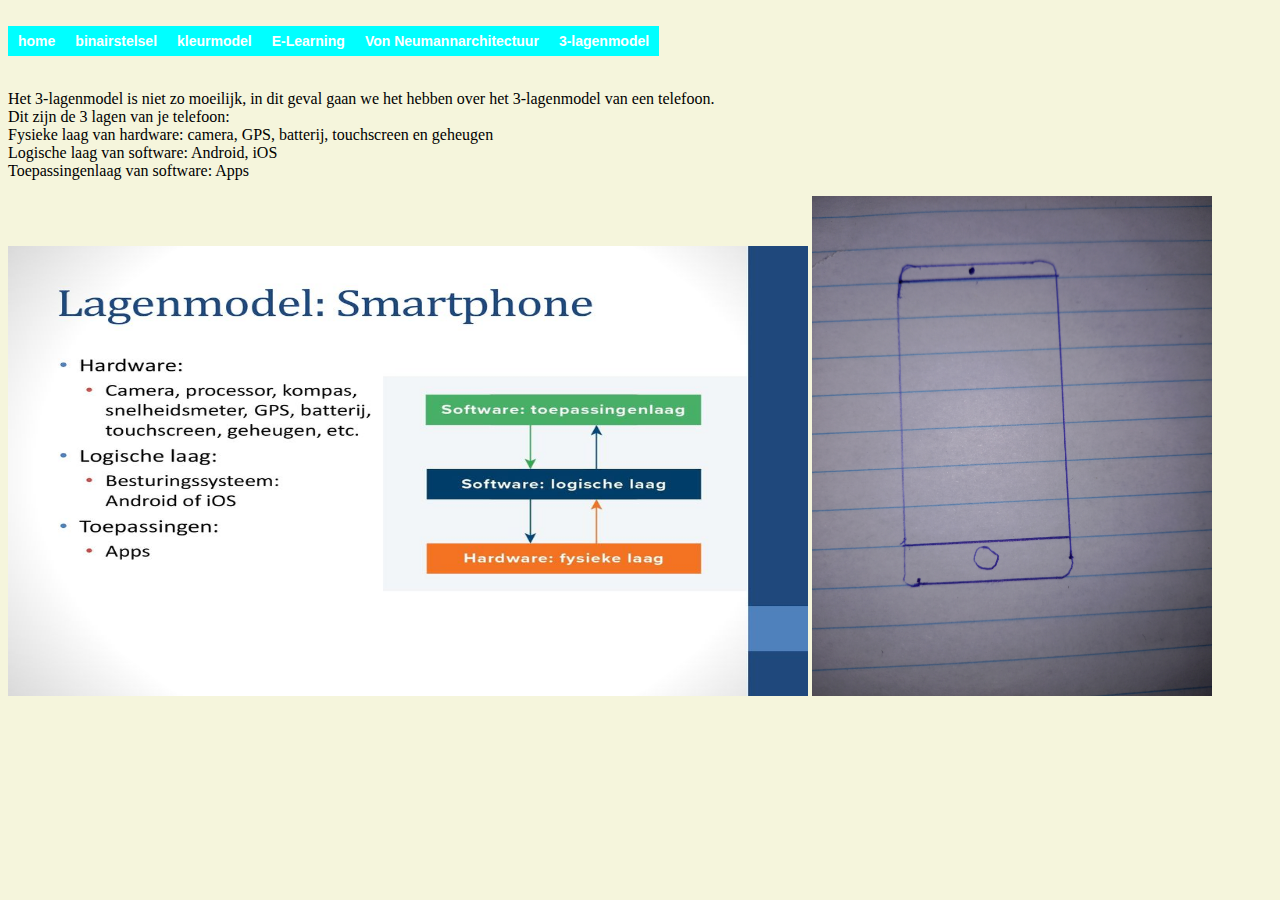
<file: 3-lagenmodel.html>
<!DOCTYPE html>
<html>
<head>
    <title>3-lagenmodel</title>
    <link rel="stylesheet" type="text/css" href="opmaak.css"> <!-- Include the menu.css file -->
    <meta charset="utf-8">
</head>
<body>
    <br>
    <ul class="top-level-menu">
        <li><a href="index.html">home</a></li>
        <li><a href="binairstelsel.html">binairstelsel</a></li>
        <li><a href="kleurmodel.html">kleurmodel</a></li>
        <li><a href="E-learning.html">E-Learning</a></li>
        <li><a href="vonneumannarchitectuur.html">Von Neumannarchitectuur</a></li>
        <li><a href="3-lagenmodel.html">3-lagenmodel</a>
            <ul class="second-level-menu">
                <li><a href="toepassinglaag.html">Toepassingenlaag</a></li>
                <li><a href="logische-laag.html">Logische laag</a></li>
                <li><a href="fysieke-laag.html">Fysieke laag</a></li>
            </ul>
        </li>
    </ul>

    <p>
        <br> Het 3-lagenmodel is niet zo moeilijk, in dit geval gaan we het hebben over het 3-lagenmodel van een telefoon.
        <br> Dit zijn de 3 lagen van je telefoon:
        <br> Fysieke laag van hardware: camera, GPS, batterij, touchscreen en geheugen
        <br> Logische laag van software: Android, iOS
        <br> Toepassingenlaag van software: Apps
    </p>

    <img src="3-lagenmodel.jpg" width="800" height="450">
    <img src="telefoon.jpg" width="400" height="500">
</body>
</html>
</file>
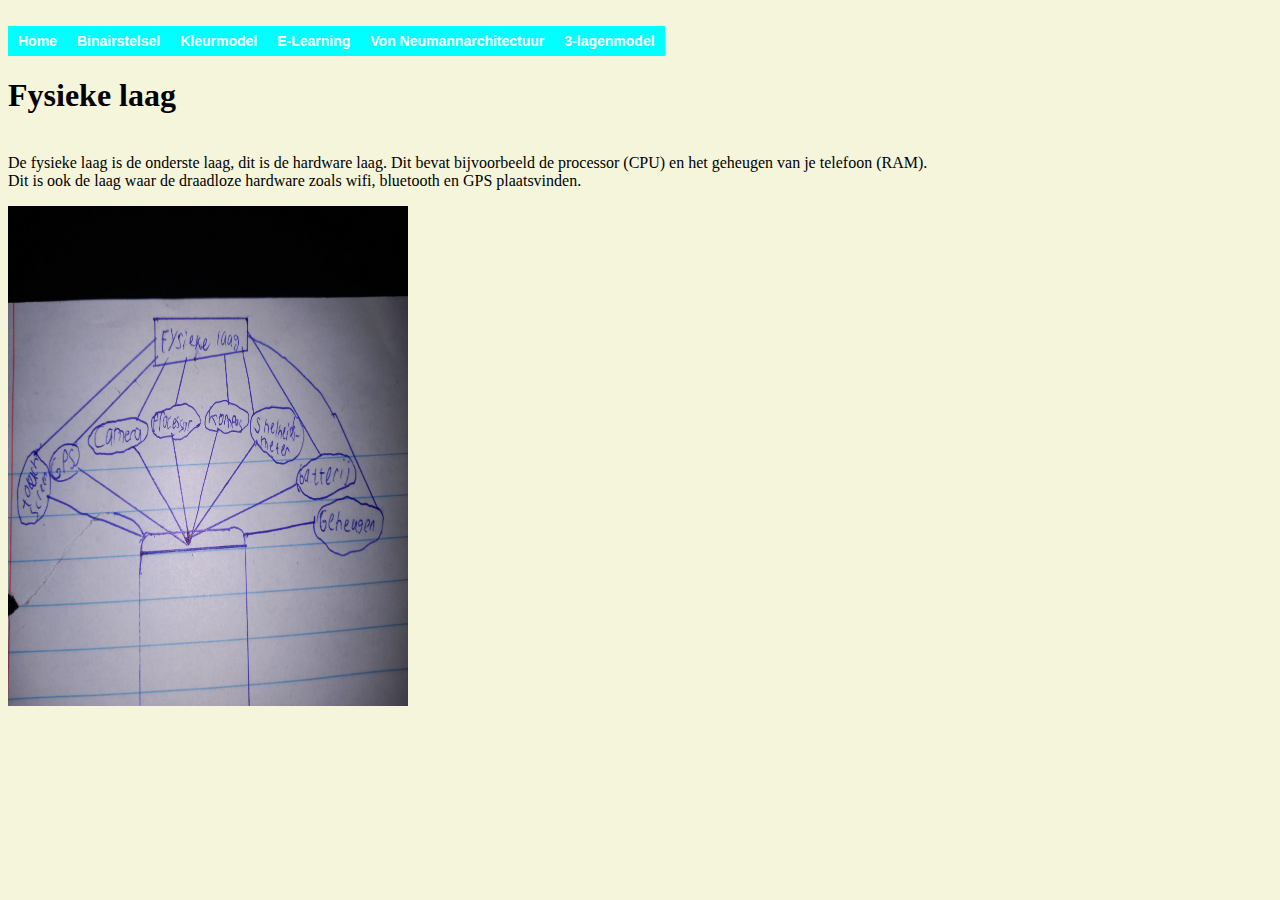
<file: fysieke-laag.html>
<!DOCTYPE html>
<html>
<head>
    <title>Fysieke laag</title>
    <link rel="stylesheet" type="text/css" href="opmaak.css">
    <meta charset="utf-8">
</head>
<body>
 <br>
    <ul class="top-level-menu">
        <li><a href="index.html">Home</a></li>
        <li><a href="binairstelsel.html">Binairstelsel</a></li>
        <li><a href="kleurmodel.html">Kleurmodel</a></li>
        <li><a href="E-learning.html">E-Learning</a></li>
        <li><a href="vonneumannarchitectuur.html">Von Neumannarchitectuur</a></li>
        <li><a href="3-lagenmodel.html">3-lagenmodel</a>
            <ul class="second-level-menu">
                <li><a href="toepassinglaag.html">Toepassingenlaag</a></li>
                <li><a href="logische-laag.html">Logische laag</a></li>
                <li><a href="fysieke-laag.html">Fysieke laag</a></li>
            </ul>
        </li>
    </ul>
  <h1>Fysieke laag</h1>
    <p>
        <br> De fysieke laag is de onderste laag, dit is de hardware laag. Dit bevat bijvoorbeeld de processor (CPU) en het geheugen van je telefoon (RAM).
        <br> Dit is ook de laag waar de draadloze hardware zoals wifi, bluetooth en GPS plaatsvinden.
    </p>
    <img src="fysieke-laag.jpg" width="400" height="500">
</body>
</file>
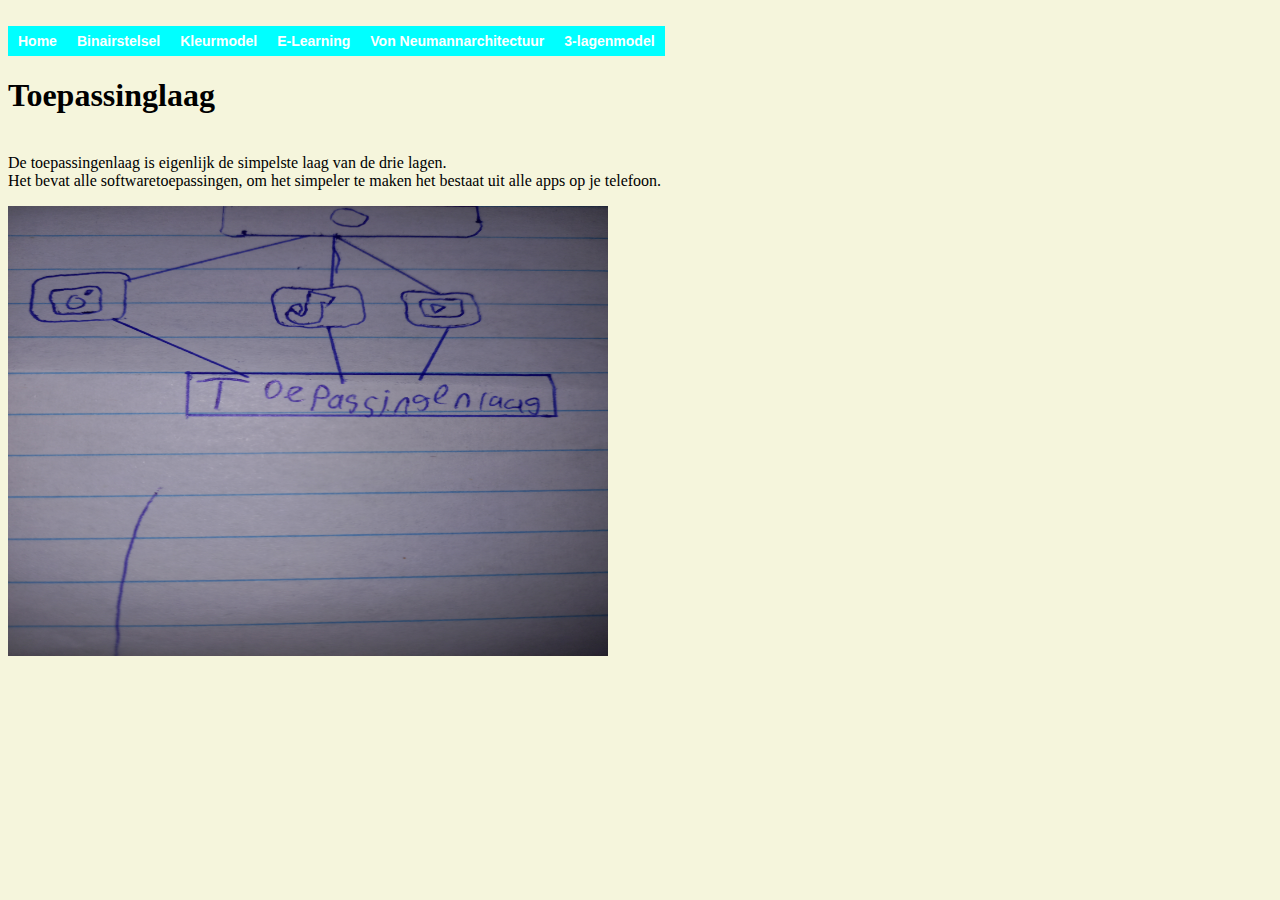
<file: toepassinglaag.html>
<!DOCTYPE html>
<html>
<head>
    <title>Toepassingenlaag</title>
    <link rel="stylesheet" type="text/css" href="opmaak.css">
    <meta charset="utf-8">
   
</head>
<body>
 <br>
    <ul class="top-level-menu">
        <li><a href="index.html">Home</a></li>
        <li><a href="binairstelsel.html">Binairstelsel</a></li>
        <li><a href="kleurmodel.html">Kleurmodel</a></li>
        <li><a href="E-learning.html">E-Learning</a></li>
        <li><a href="vonneumannarchitectuur.html">Von Neumannarchitectuur</a></li>
        <li><a href="3-lagenmodel.html">3-lagenmodel</a>
            <ul class="second-level-menu">
                <li><a href="toepassinglaag.html">Toepassingenlaag</a></li>
                <li><a href="logische-laag.html">Logische laag</a></li>
                <li><a href="fysieke-laag.html">Fysieke laag</a></li>
            </ul>
        </li>
    </ul>
  <h1>Toepassinglaag</h1>
    <p>
        <br> De toepassingenlaag is eigenlijk de simpelste laag van de drie lagen. 
        <br> Het bevat alle softwaretoepassingen, om het simpeler te maken het bestaat uit alle apps op je telefoon.
    </p>
    <img src="toepassingenlaag.jpg" width="600" height="450">
</body>
</file>
<file: opmaak.css>
body {
    background-color: beige;
}

ul {
    margin: 0;
    padding: 0;
    list-style: none;
    overflow: auto;
}

.top-level-menu > li {
    background: aqua;
    float: left;
}

.top-level-menu a {
    color: white;
    font: bold 14px Arial, Helvetica, sans-serif;
    text-decoration: none;
    line-height: 30px;
    padding: 0 10px;
}

.top-level-menu li:hover {
    background: black;
}

.second-level-menu {
    display: none;
}

.top-level-menu li:hover ul {
    display: block;
}

.second-level-menu > li {
    background: aqua;
}

.second-level-menu li:hover {
    background: black;
}
</file>
